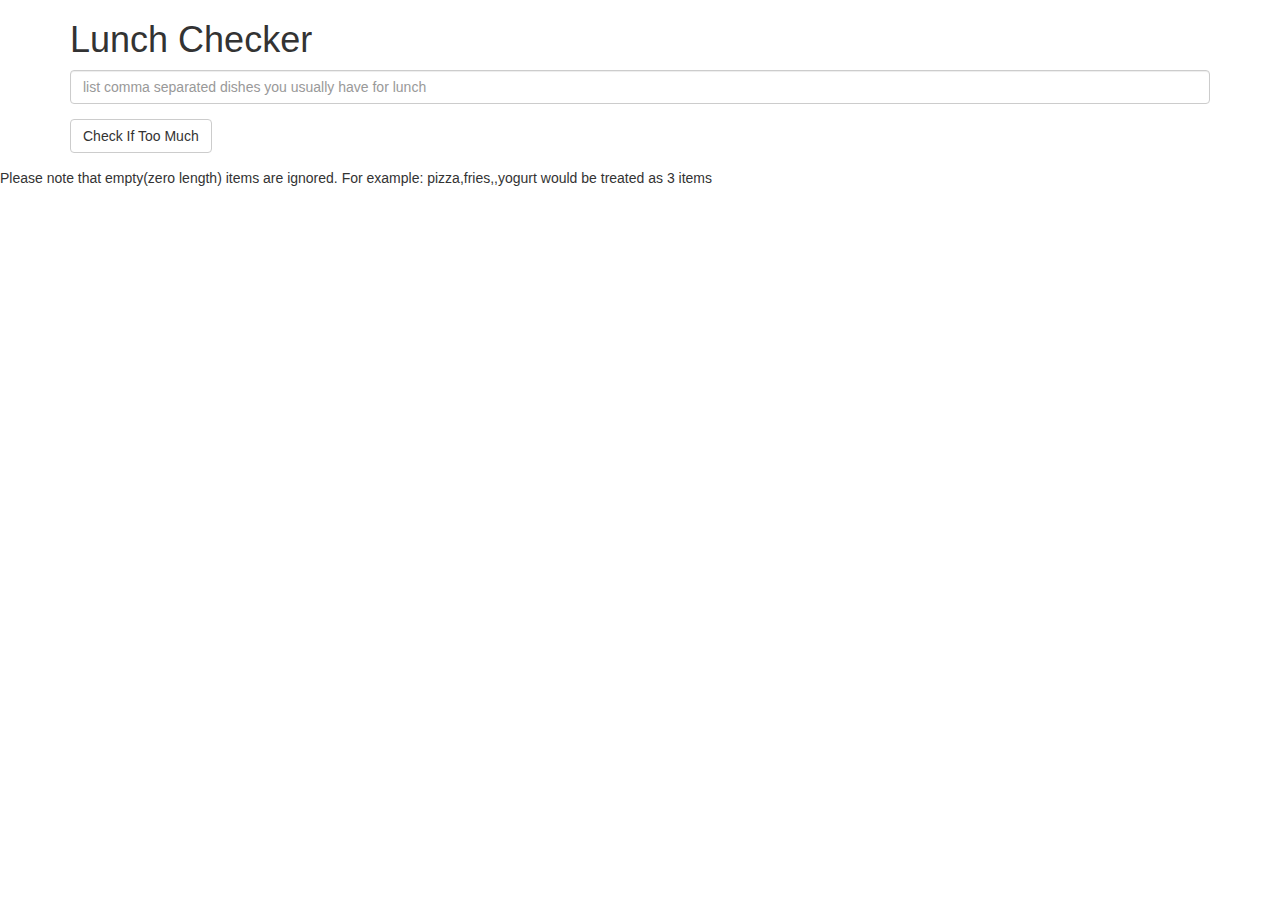
<file: Assignment1/index.html>
<!doctype html>
<html lang="en">
  <head>
    <title>Lunch Checker</title>
    <meta name="viewport" content="width=device-width, initial-scale=1">
    <link rel="stylesheet" href="styles/bootstrap.min.css">
    <style>
      .message { font-size: 1.3em; font-weight: bold; }
    </style>
  </head>
<body ng-app="LunchCheck">
   <div class="container" ng-controller="LunchCheckController" >
     <h1>Lunch Checker</h1>

         <div class="form-group">
             <input id="lunch-menu" type="text"
             placeholder="list comma separated dishes you usually have for lunch"
             class="form-control" ng-model="listOfDishes">
         </div>
         <div class="form-group">
             <button class="btn btn-default" ng-click="checkTooMuch()">Check If Too Much</button>
         </div>
         <div class="form-group message">
           <span ng-style="messageStyle">{{message}}</span>
         </div>
   </div>
   <span>Please note that empty(zero length) items are ignored.  For example: pizza,fries,,yogurt would be treated as 3 items</span>

    <script src="angular.min.js"></script>
    <script src="app.js"></script>
</body>
</html>
</file>
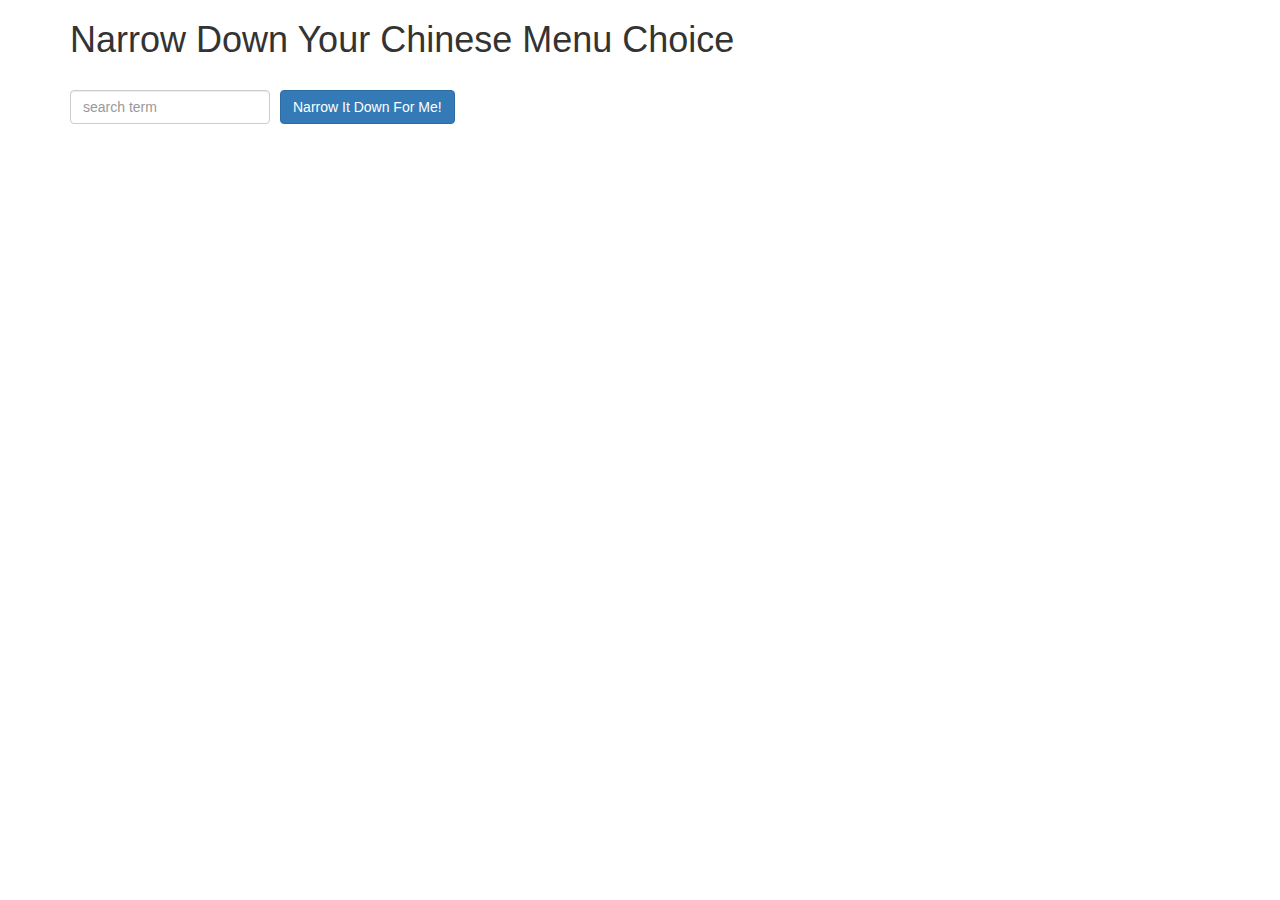
<file: Assignment3/index.html>
<!doctype html>
<html lang="en">
  <head>
    <title>Narrow Down Your Menu Choice</title>
    <meta name="viewport" content="width=device-width, initial-scale=1">
    <link rel="stylesheet" href="styles/bootstrap.min.css">
    <link rel="stylesheet" href="styles/styles.css">
    <script src="angular.min.js"></script>
    <script src="app.js"></script>
  </head>
<body ng-app='NarrowItDownApp' >
   <div class="container" ng-controller="NarrowItDownController as ctrl" >
    <h1>Narrow Down Your Chinese Menu Choice</h1>

    <div class="form-group">
      <input type="text" ng-model="ctrl.searchTerm" placeholder="search term" class="form-control">
    </div>
    <div class="form-group narrow-button">
      <button class="btn btn-primary" ng-click="ctrl.searchItem()" >Narrow It Down For Me!</button>
    </div>
       
    <!--<ol>
        <li ng-repeat="item in foundItems">{{ item.name }}</li>
    </ol>-->

    <!-- found-items should be implemented as a component -->
    <found-items found='ctrl.found' on-remove='ctrl.remove(index)' empty='ctrl.empty'></found-items>
  </div>

 </body>
</html>
</file>
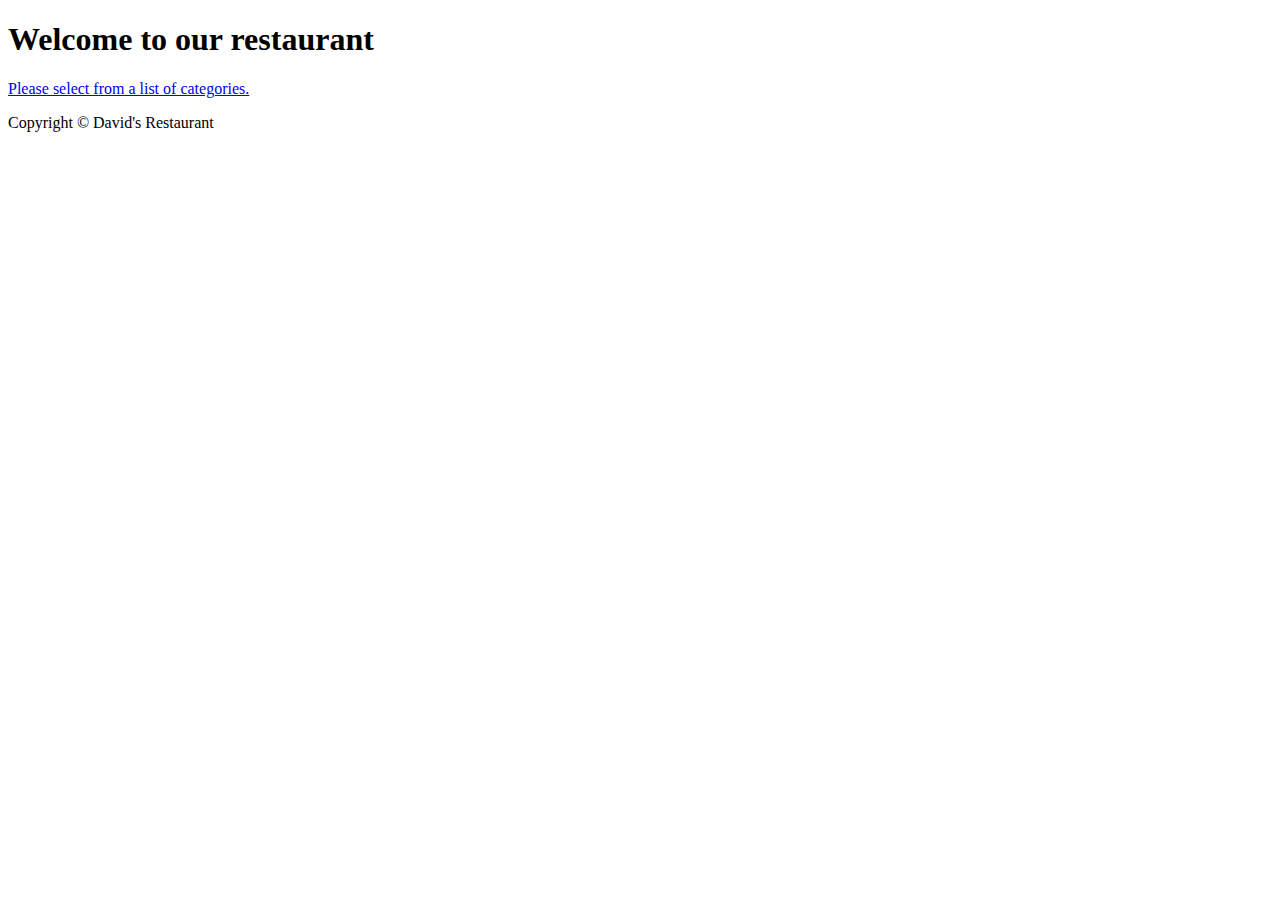
<file: Assignment4/index.html>
<!DOCTYPE html>
<html ng-app='MenuApp'>
<head>
    <title>Welcome to our restaurant</title>
    
</head>
<body>
    <h1>Welcome to our restaurant</h1>
    <ui-view></ui-view>
    <p>Copyright &copy; David's Restaurant</p>
        
    <!--  Modules -->
    <script src="lib/angular.min.js"></script>
    <script src="lib/angular-ui-router.min.js"></script>
    
    <!-- Modules -->
    <script src="js/data.module.js"></script>
    <script src="js/menuapp.module.js"></script>
    
    <stript src="js/categories.controller.js"></stript>
    
    <!-- Routes -->
    <script src="js/routes.js"></script>
    
    <!-- Restaurant artifacts -->
    
    <script src="js/menudata.service.js"></script>
    
    <script src="js/categories.component.js"></script>
    <script src="js/items.component.js"></script>
    
    
</body>
</html>
</file>
<file: Assignment3/styles/styles.css>
h1 {
  margin-bottom: 30px;
}
input[type="text"] {
  width: 200px;
  float: left;
}
.narrow-button {
  float: left;
  margin-left: 10px;
}
.loader {
  display: none;
  margin-left: 5px;
  font-size: 10px;
  float: left;
  border-top: 1.1em solid rgba(147, 147, 147, 0.2);
  border-right: 1.1em solid rgba(147, 147, 147, 0.2);
  border-bottom: 1.1em solid rgba(147, 147, 147, 0.2);
  border-left: 1.1em solid #676767;
  -webkit-transform: translateZ(0);
  -ms-transform: translateZ(0);
  transform: translateZ(0);
  -webkit-animation: load8 1.1s infinite linear;
  animation: load8 1.1s infinite linear;
}
.loader,
.loader:after {
  border-radius: 50%;
  width: 3em;
  height: 3em;
}
@-webkit-keyframes load8 {
  0% {
    -webkit-transform: rotate(0deg);
    transform: rotate(0deg);
  }
  100% {
    -webkit-transform: rotate(360deg);
    transform: rotate(360deg);
  }
}
@keyframes load8 {
  0% {
    -webkit-transform: rotate(0deg);
    transform: rotate(0deg);
  }
  100% {
    -webkit-transform: rotate(360deg);
    transform: rotate(360deg);
  }
}
tr.border_bottom td {
  border-bottom:1pt solid black;
}
tr.highlight td {
    padding-top:10px
}
</file>
